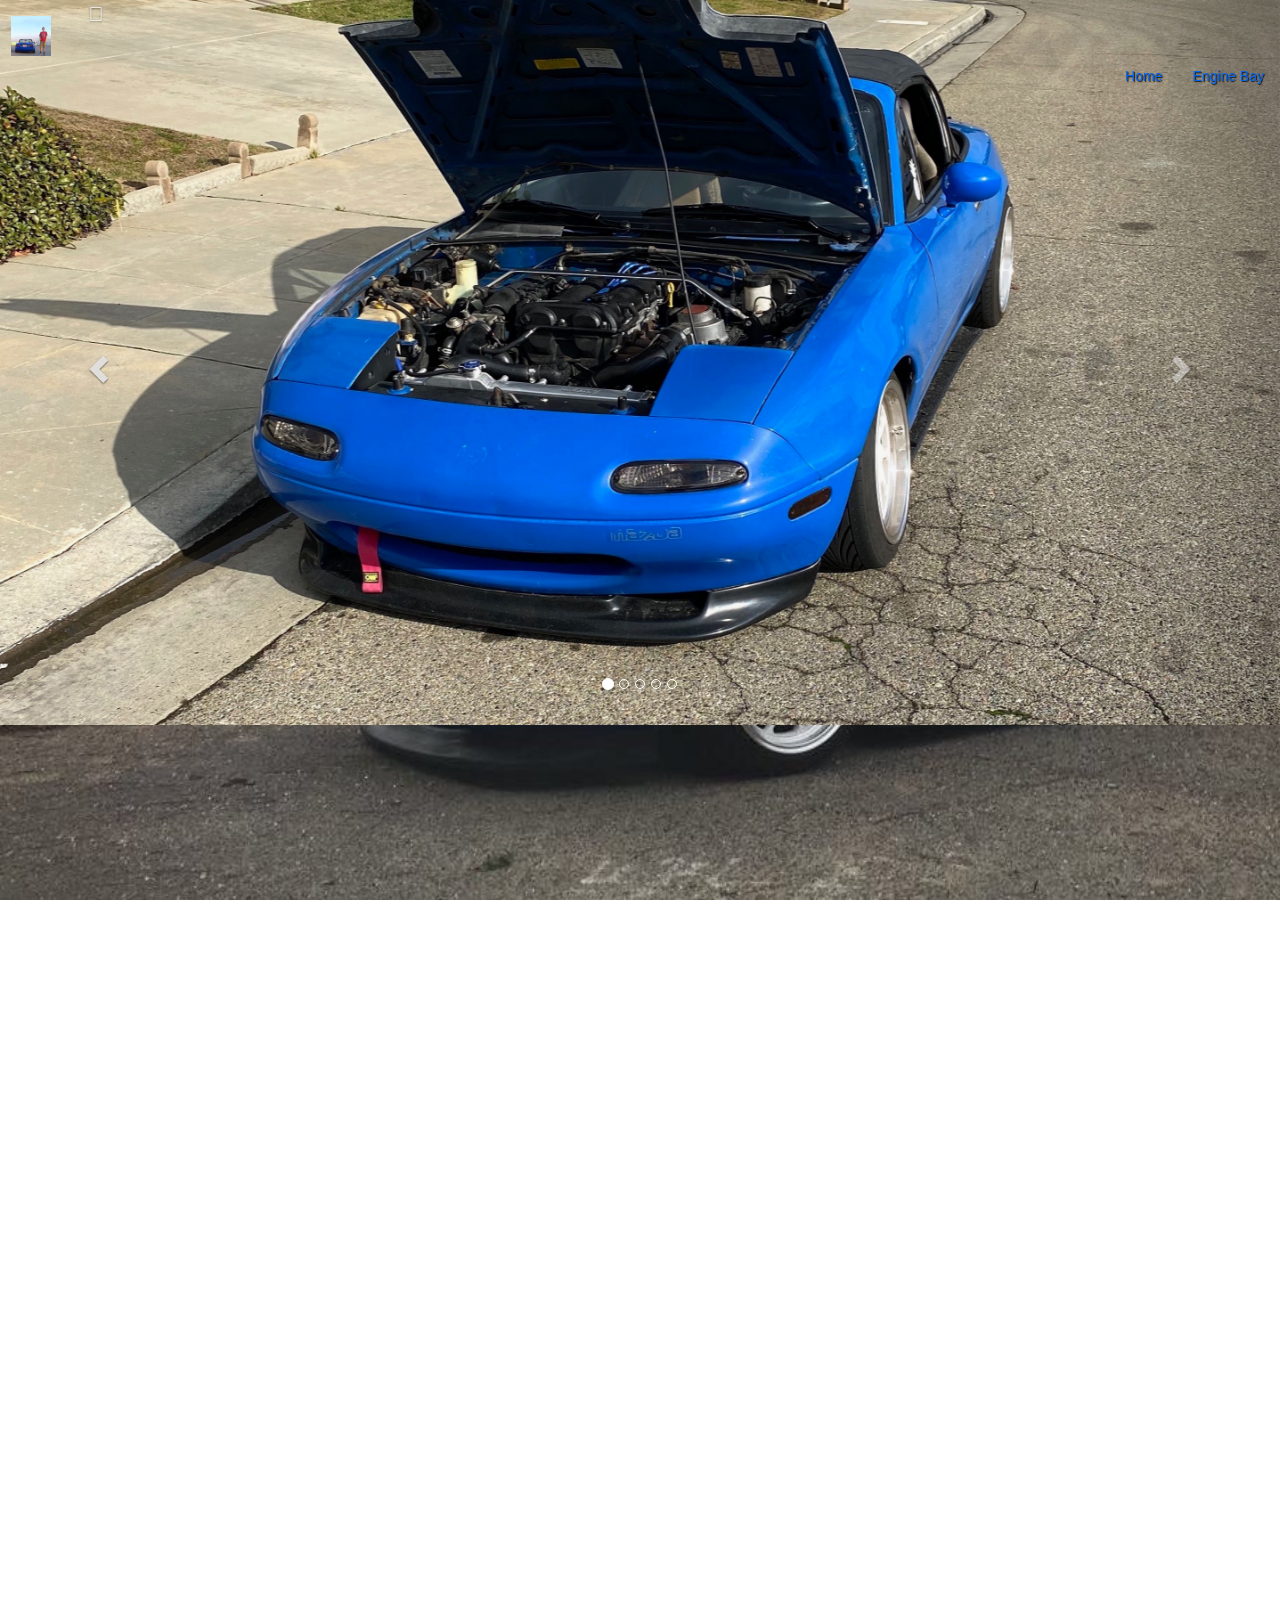
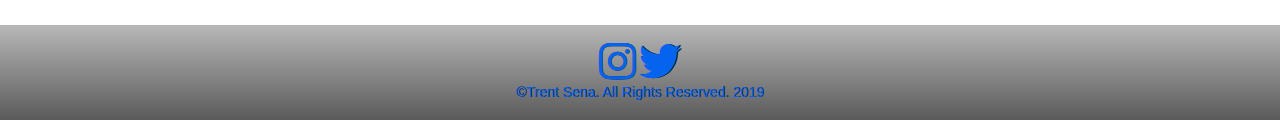
<file: index.html>
<!DOCTYPE html>
<html lang="en">
<head>
    <meta charset="UTF-8">
    <meta name="viewport" content="width=device-width, initial-scale=1.0">
    <title>Miata</title>
    <link rel="stylesheet" href="css/bootstrap.min.css">
    <link rel="stylesheet" href="css/all.min.css">
    <link rel="stylesheet" href="css/styles.css">

</head>
<body>
    
    <!-- NAV section -->
    <nav id="home" class="navbar navbar-default">
        <div class="container-fluid">
            <div class="navbar-header">
                <button type="button" class="navbar-toggle collapsed" data-toggle="collapse" data-target="#mainNav"><i class="fa fa-bars"></i>
                    <span class="sr-only">Toggle Navigation</span>
                    <span class="icon-bar"></span>
                    <span class="icon-bar"></span>
                    <span class="icon-bar"></span>
                </button>
                <a href="#" class="navbar-brand"><img class="logo" src="img/Trent.jpg" alt="MainLogo">
                </a>
            </div>
        </div>
        <div class="collapse navbar-collapse" id="mainNav">
            <ul class="nav navbar-nav navbar-right">
                <li>
                    <span class="sr-only"></span>
                    <a href="index.html">Home</a>
                </li>
                
                <li>
                    <a href="engine-bay.html">Engine Bay</a>
                </li>
                <!-- <li>
                    <a href="interior.html">Interior</a>
                </li>
                <li>
                    <a href="wheel-well.html">Wheel Well</a>
                </li> -->
            </ul>
        </div>
    </nav>

    <!-- CAROUSEL section -->
    <div class="container-fluid">
        <div class="carousel slide" id="myCarousel" data-ride=carousel>
            <ol class="carousel-indicators">
                <li data-target="#myCarousel" data-slide-to="0" class="active">
                </li>
                <li data-target="#myCarousel" data-slide-to="1">
                </li>
                <li data-target="#myCarousel" data-slide-to="2">
                </li>
                <li data-target="#myCarousel" data-slide-to="3">
                </li>
                <li data-target="#myCarousel" data-slide-to="4">
                </li>
            </ol>
            <div class="carousel-inner">
                <div class="item main_img1 active">
                    <div class="carousel-caption">
                        <p class="name"></p>
                        <h3></h3>
                    </div>
                </div>
                <div class="item main_img2">
                    <div class="carousel-caption">
                    </div>
                </div>
                <div class="item main_img3">

                </div>
                <div class="item main_img4">
                    
                </div>
                <div class="item main_img5">
                    
                </div>
            </div>
            <a href="#myCarousel" class="carousel-control glyphicon-chevron-left" role="button" data-slide="prev">
                <span class="glyphicon glyphicon-chevron-left" aria-hidden="true"></span>
                <span class="sr-only">Previous</span>
            </a>
            <a href="#myCarousel" class="carousel-control right" role="button" data-slide="next">
                <span class="glyphicon glyphicon-chevron-right" aria-hidden="true"></span>
                <span class="sr-only">Next</span>
            </a>
        </div>
    </div>

    <!-- EXTRAS section -->

    <div id="extras" class="container-fluid wrap">
        <div class="row">
            <div class="">

            </div>
        </div>
    </div>

     <!-- FOOTER section -->
     <footer class="footer">
        <div class="footer-col">
        <a href="https://www.instagram.com/trentsena/" target=""><i class="fab fa-instagram"></i></a>
        <a href="https://twitter.com/trent_sena?lang=en" target=""><i class="fab fa-twitter"></i></a>
            <p>&copy;Trent Sena. All Rights Reserved. 2019</p>
        </div>
    </footer>

<!-- Javascript -->
    <script src="https://ajax.googleapis.com/ajax/libs/jquery/1.11.3/jquery.min.js"></script>
    <script src="js/bootstrap.min.js"></script>

</body>
</html>
</file>
<file: css/styles.css>
@import url('https://fonts.googleapis.com/css?family=Amiri|Kanit|Raleway');
/* GLOBAL */
.container-fluid {
    padding: 0;
    margin: 0;
}
.wrap {
    min-height: 100vh;
}

/* NAV section */
.navbar-default {
    border-color: transparent;
    background-color: transparent; 
}
.navbar-default .navbar-nav > li > a {
    color: #0464ee;
    background-color: transparent;
    text-shadow: 1px 1px 1px #1a1a1a;
}
.navbar-default .navbar-nav > li > a:focus,
.navbar-default .navbar-nav > li > a:hover {
    color: #e0e0e0;
    text-shadow: 1px 1px 1px #1a1a1a;
}
nav.navbar {
    position: fixed;
    top: 0;
    right: 0;
    left: 0;
    z-index: 20;
}
.logo {
    height: 40px;
    width: 40px;
    margin-left: 10px;
}
.navbar-toggle {
    color: #0464ee;
}

/* CAROUSEL section */


.carousel {
    margin-bottom: 0px;
}
.carousel-inner .item {
    width: 100%;
    height: 725px;
    background-size: cover;
    background-position: center;
}
.carousel-caption {
    z-index: 10;
    padding-bottom: 200px;
    color: #5381f1;
    text-shadow: 2px 2px 2px #0a0a0a;
}
.name {
    font-size: 100px;
}
.main_img1 {
    background-image: url(../img/Miata1.jpeg);
}
.main_img2 {
    background-image: url(../img/Miata2.jpeg);
}
.main_img3 {
    background-image: url(../img/Miata3.jpg);
}
.main_img4 {
    background-image: url(../img/Miata4.jpg);
}
.main_img5 {
    background-image: url(../img/Miata5.jpeg);
}
.glyphicon {
    color: #e0e0e0;
    text-shadow: 1px 1px 1px 1px #1a1a1a;
} 

/* EXTRAS section */

@media screen and (min-width: 1000px) {
    #extras {
        background-image: url(../img/Miata.jpeg);
        background-size: cover;
        background-attachment: fixed;
    }
}
@media screen and (max-width: 999px) {
    #extras {
        background-image: url(../img/Miata6.jpg);
        background attachment: fixed;
        background-position: center;
    }
}

/* FOOTER section */
.footer {
    height: 95px;
    width: 100%;
    background-image: linear-gradient(#b8b8b8,#5a5a5a);
    clear: left;
    bottom: 0;
}

.footer-col {
    position: absolute;
    text-align: center;
    float: left;
    width: 100%;
    padding-top: 15px;
}

.fa-instagram {
    font-size: 3em;
    color: #0464ee;
    text-shadow: 0.4px 0.4px 0.4px #0a0a0a;
}
.fa-twitter {
    font-size: 3em;
    color: #0464ee;
    text-shadow: 0.4px 0.4px 0.4px #0a0a0a;
}
.footer-col p {
    color: #0464ee;
    text-shadow: 0.4px 0.4px 0.4px #0a0a0a;
}
</file>
